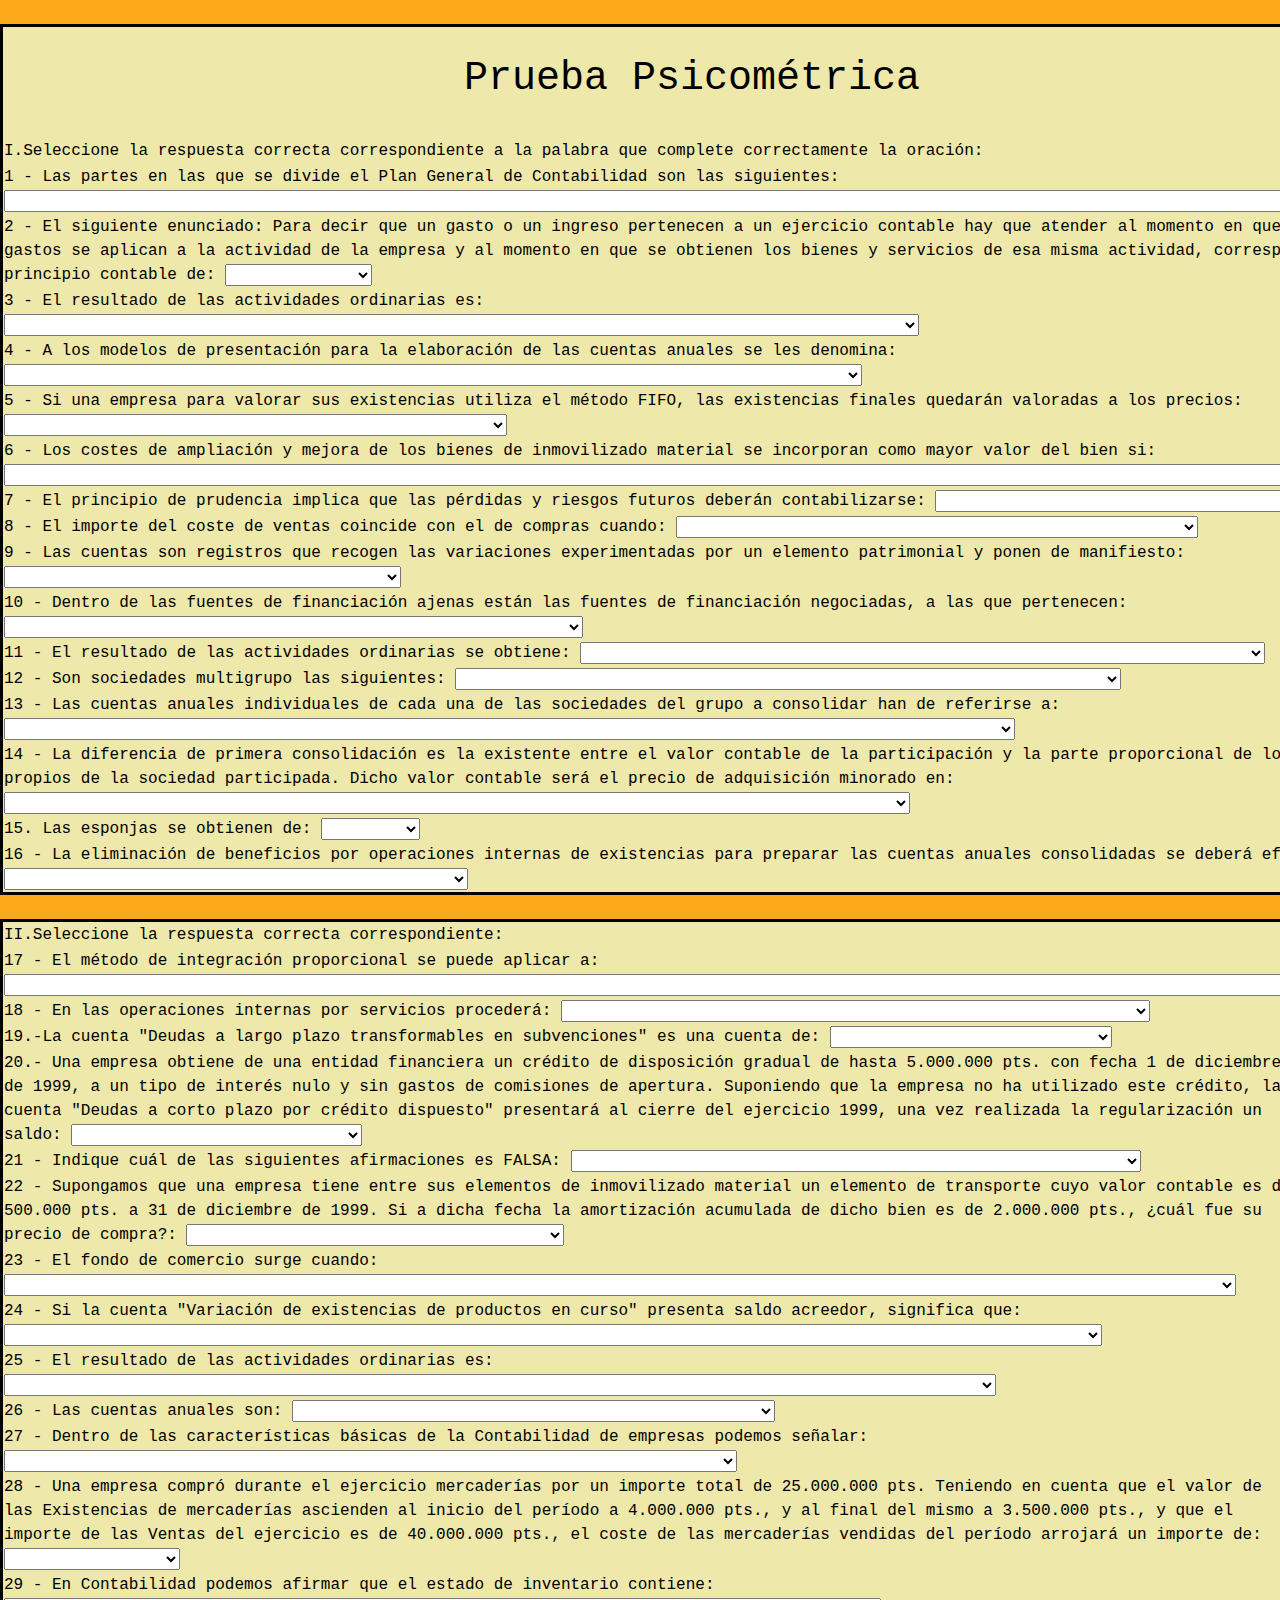
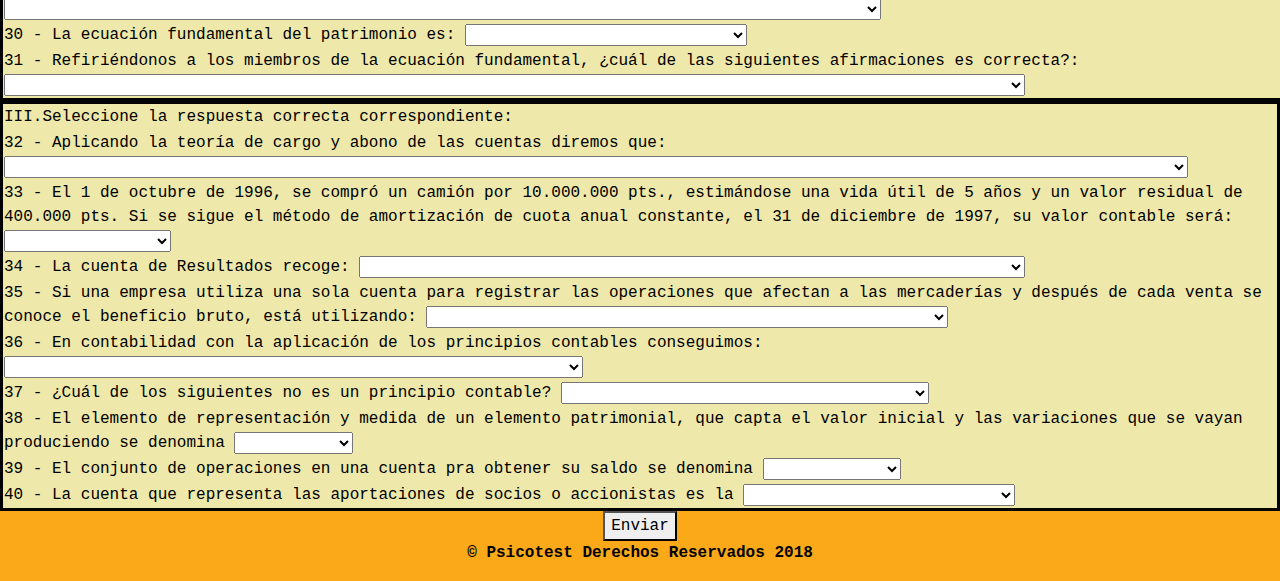
<file: contable (1).html>
<!DOCTYPE html>
<html>
<head>
<meta  charset="UTF-8">
<meta  name="author" content=“Equipo4">
<link rel="stylesheet" href="https://maxcdn.bootstrapcdn.com/bootstrap/4.0.0/css/bootstrap.min.css">
  <link rel="stylesheet" type="text/css" href="estilo.css">
<title>Psicotest</title>
</head>
<body id="dulces">
<form id="ec3">
<center>
<table>
   <tr>
     <td id="ph" colspan="3">
       <h1>Prueba Psicométrica </h1>
     </td>
   </tr>
    <tr>
   <td> I.Seleccione la respuesta correcta correspondiente a la palabra que complete correctamente la oración: </td> 
    </tr> 
    <tr>

     <td class="test">1 - Las partes en las que se divide el Plan General de Contabilidad son las siguientes:
      <select id="1" name="1" class="test" size=1 cols=4 NAME="">
     <option selected value="seleccione una"> </option>
     <option value="1"> A)El cuadro de cuentas, los principios contables y las normas de valoración</option>
     <option value="2">B)Los principios contables, las normas de valoración y las cuentas anuales </option>
     <option value="3">C)Los principios contables, el cuadro de cuentas, las definiciones y relaciones contables, las cuentas anuales y las normas de valoración</option>
     <option value="4">D)El cuadro de cuentas, las definiciones y relaciones contables, los principios contables y las cuentas anuales</option> </select>
     </td>     
    </tr>

    <tr>

     <td class="test">2 - El siguiente enunciado: Para decir que un gasto o un ingreso pertenecen a un ejercicio contable hay que atender al momento en que los gastos se aplican a la actividad de la empresa y al momento en que se obtienen los bienes y servicios de esa misma actividad, corresponde al principio contable de:
    <select  id="2" name="2" class="test" size=1 cols=4 NAME="">
    <option selected value="seleccione una"> </option>
     <option value="1">A)Uniformidad</option>  
   <option value="2">B)Devengo </option>
    <option value="3">C)Registro </option>
   <option value="4">D)Prudencia</option>
 </select></td>     
    </tr>

    <tr>

     <td class="test">3 - El resultado de las actividades ordinarias es:
      <select  id="3" name="3" class="test" size=1 cols=4 NAME="">
      <option selected value="seleccione una"> </option>
     <option value="1">A)La suma del resultado de explotación y del resultado financiero</option> 
   <option value="2">B)La suma del resultado de explotación y del resultado extraordinario </option>
    <option value="3">C)La suma del resultado financiero y del resultado extraordinario
</option>
   <option value="4">D)La suma del resultado de explotación, el resultado financiero y el resultado extraordinario</option>
     </select></td>     
     </tr>

      <tr>
     <td class="test">4 - A los modelos de presentación para la elaboración de las cuentas anuales se les denomina:
      <select  id="4" name="4" class="test" size=1 cols=4 NAME="">
        <option selected value="seleccione una"> </option>
     <option value="1">A)Modelo ordinario y modelo abreviado</option>
   <option  value="2">B)Modelo de cuenta única administrativa y modelo de cuenta especulativa y con desglose</option>
    <option value="3">C)Modelo de estimación global de fallidos y modelo de estimación individual de fallidos</option>
   <option value="4">D)Ninguna de las respuestas anteriores es correcta</option>
 </select></td></tr>
         
     <tr>
     <td class="test">5 - Si una empresa para valorar sus existencias utiliza el método FIFO, las existencias finales quedarán valoradas a los precios:
      <select  id="5" name="5" class="test" size=1 cols=4 NAME="">
        <option selected value="seleccione una"> </option>
     <option select value="1">A)No tenemos suficientes datos para saberlo</option>
     <option value="2">B)De las últimas entradas</option>
     <option value="3">C)Ninguna de las respuestas anteriores es correcta</option>
     <option value="4">D)De las últimas salidas </option></select></td>     
    </tr>
 
   <tr>
     <td class="test">6 - Los costes de ampliación y mejora de los bienes de inmovilizado material se incorporan como mayor valor del bien si:
     <select  id="6" name="6" class="test" size=1 cols=4 NAME="">
      <option selected value= "Selecciona una"></option>
     <option value="1">A)Suponen un alargamiento de la vida útil del bien y se puede conocer o estimar el valor neto de los elementos que se sustituyen</option>
   <option  value="2">B)Se puede conocer o estimar el coste de la ampliación o mejora y se puede conocer o estimar el valor neto de los elementos que se sustituyen</option>
    <option value="3">C)Suponen un aumento de la capacidad productiva aunque no se pueda conocer o estimar el valor neto de los elementos que se sustituyen</option>  
   <option value="4">D)Ninguna de las anteriores es correcta</option></select></td>     
    </tr>

    <tr>
     <td class="test">7 - El principio de prudencia implica que las pérdidas y riesgos futuros deberán contabilizarse:
      <select id="7" name="7" class="test" size=1 cols=4 NAME="">
      <option selected value= "Selecciona una"></option>
     <option value="1">A)Ninguna de las anteriores</option>
    <option value="2">B)Sólo cuando se liquide la sociedad</option>  
   <option  value="3">C)En el momento que se conozcan</option>
   <option value="4">D)Cuando la empresa no tribute por ellos</option></select></td>     
    </tr>

    <tr>
     <td class="test">8 - El importe del coste de ventas coincide con el de compras cuando:
     <select id="8" name="8" class="test" size=1 cols=4 NAME="">
      <option selected value= "Selecciona una"></option>
     <option  value="1">A)No hay existencias iniciales de mercaderías</option>
   <option value="2">B)La variación de existencias de mercaderías es cero </option>
    <option value="3">C) No hay devoluciones de compras</option>
   <option value="4">D)Ninguna de las anteriores </option></select></td>     
    </tr>
    
    <tr> 
    <td class="test">9 - Las cuentas son registros que recogen las variaciones experimentadas por un elemento patrimonial y ponen de manifiesto:
      <select id="9" name="9" class="test" size=1 cols=4 NAME="">
      <option selected value= "Selecciona una"></option>
     <option  value="1">A)Su valor en unidades físicas</option>
   <option  value="2">B)Sus dimensiones físicas</option>
    <option value="3">C)Su situación en una fecha determinada </option>
   <option value="4">D)Ninguna de las anteriores</option></select></td>     
    </tr>

    <tr> 
    <td class="test">10 - Dentro de las fuentes de financiación ajenas están las fuentes de financiación negociadas, a las que pertenecen:
      <select id="10" name="10" class="test" size=1 cols=4 NAME="">
      <option selected value= "Selecciona una"></option>
     <option value="1">A)Las deudas con los acreedores por operaciones de tráfico </option>
   <option  value="2">B)Las deudas con los proveedores</option>
    <option  value="3">C)Las deudas con los bancos por préstamos recibidos </option>
   <option  value="4">D)Ninguna de las anteriores</option></select></td>     
    </tr>

    <tr> 
    <td class="test">11 - El resultado de las actividades ordinarias se obtiene:
      <select id="11" name="11" class="test" size=1 cols=4 NAME="">
      <option selected value= "Selecciona una"></option>
     <option  value="1">A)Sumando los resultados de explotación y financiero del ejercicio</option>
   <option  value="2">B)Restando a los ingresos de la explotación los gastos de explotación</option>
    <option  value="3">Sumando los resultados ordinario y extraordinario del ejercicio</option> 
   <option " value="4">D)Ninguna de las anteriores</option></select> </td>     
    </tr>


     <tr> 
    <td  class="test">12 - Son sociedades multigrupo las siguientes:
      <select id="12" name="12" class="test" size=1 cols=4 NAME="">
      <option selected value= "Selecciona una"></option>
      <option value="1">A)Algunas de las incluidas como sociedades dependientes</option>
      <option value="2">B)Ninguna de las anteriores es correcta</option>
      <option value="3">C)Las participadas en más del 20% (3% si cotizan en Bolsa</option>
      <option value="4">D)Las gestionadas conjuntamente por sociedades del grupo y terceros</option></select>
     </td>     
    </tr>

    <tr> 
    <td class="test">13 - Las cuentas anuales individuales de cada una de las sociedades del grupo a consolidar han de referirse a:
      <select id="13" name="13" class="test" size=1 cols=4 NAME="">
      <option selected value= "Selecciona una"></option>
     <option value="1">A)La misma fecha de cierre y período que las cuentas anuales consolidadas</option>
    <option value="2">B)El mismo período que las cuentas anuales consolidadas</option>
    <option value="3">D)La misma fecha de cierre que las cuentas anuales consolidadas</option>
    <option value="4">E)La misma fecha de cierre y período que las cuentas anuales consolidadas, pero con ciertas excepciones</option></select>
     </td>     
    </tr>

    <tr> 
    <td class="test">14 - La diferencia de primera consolidación es la existente entre el valor contable de la participación y la parte proporcional de los fondos propios de la sociedad participada. Dicho valor contable será el precio de adquisición minorado en:
      <select id="14" name="14" class="test" size=1 cols=4 NAME="">
      <option selected value= "Selecciona una"></option>
     <option  value="1">A)Las provisiones y pérdidas efectuadas antes de la fecha de primera consolidación</option>
   <option value="2">B)
Las provisiones y pérdidas efectuadas después de la fecha de primera consolidación</option>
    <option value="3">C)Ninguna de las respuestas anteriores es correcta</option>
   <option value="4">D)Las provisiones y pérdidas efectuadas antes y después de la fecha de primera consolidación</option></select>
     </td>     
    </tr>

    <tr> 
    <td class="test">15. Las esponjas se obtienen de:
      <select id="15" name="15" class="test" size=1 cols=4 NAME="">
      <option selected value= "Selecciona una"></option>
     <option value="1">Animales</option>
    <option value="2">Hierbas  </option>
    <option value="3">Bosques </option>
   <option  value="4">Minas</option></select>
     </td>     

    </tr>

    <tr> 
    <td class="test">16 - La eliminación de beneficios por operaciones internas de existencias para preparar las cuentas anuales consolidadas se deberá efectuar:
      <select id="16" name="16" class="test" size=1 cols=4 NAME="">
      <option selected value= "Selecciona una"></option>
   
     <option  value="1">A)En ningún caso</option>
   <option  value="2">B)Cuando no estén realizados frente a terceros</option>
    <option  value="3">C)En todo caso</option>
   <option  value="4">D)Cuando estén realizados frente a terceros</option></select>
     </td>     
    </tr>

</table>

  <table>
    <tr>
   <td> II.Seleccione la respuesta correcta correspondiente:</td> 
    </tr>
    
   <tr>
     <td class="test">17 - El método de integración proporcional se puede aplicar a:
     <select id="17" name="17" class="test" size=1 cols=4 NAME="">
      <option selected value= "Selecciona una"></option>
     <option  value="1">A)Las sociedades multigrupo</option> 
   <option  value="2">B)Las sociedades asociadas</option>  
    <option  value="3">C)Cualquier tipo de sociedad que intervenga en la consolidación</option>
<option  value="4">D)
Las sociedades dependientes a las que no se aplique el método de integración global ni el procedimiento de puesta en equivalencia</option></select> </td>     
  </tr>

    <tr>

     <td class="test"> 18 - En las operaciones internas por servicios procederá:
     <select id="18" name="18" class="test" size=1 cols=4 NAME="">
      <option selected value= "Selecciona una"></option>
     <option  value="1">A)Eliminar los ingresos y gastos internos</option> 
   <option  value="2">B)No eliminar nunca el resultado interno </option>
    <option  value="3">C)Eliminar el resultado interno realizado frente a terceros</option>
    <option  value="4">D)No eliminar los ingresos internos </option></select></td>     
    </tr>


     <tr>
     <td class="test">19.-La cuenta "Deudas a largo plazo transformables en subvenciones" es una cuenta de:
    <select id="19" name="19" class="test" size=1 cols=4 NAME="">
      <option selected value= "Selecciona una"></option>
     <option  value="1">A)Pasivo</option>  
   <option  value="2">B)Neto</option>
   <option  value="3">C)Ninguna de las anteriores</option>
   <option  value="4">D)Activo</option></select></td>     
     </tr>

   <tr>

     <td class="test">20.- Una empresa obtiene de una entidad financiera un crédito de disposición gradual de hasta 5.000.000 pts. con fecha 1 de diciembre de 1999, a un tipo de interés nulo y sin gastos de comisiones de apertura. Suponiendo que la empresa no ha utilizado este crédito, la cuenta "Deudas a corto plazo por crédito dispuesto" presentará al cierre del ejercicio 1999, una vez realizada la regularización un saldo:
      <select id="20" name="20" class="test" size=1 cols=4 NAME="">
      <option selected value= "Selecciona una"></option>
     <option  value="1">A)Acreedor por 5.000.000 pts</option>
   <option  value="2">B)Deudor por 5.000.000 pts</option>
   <option  value="3">C)Cero </option>
   <option  value="4">D)Ninguna de las anteriores</option></select></td>     
    </tr>

    <tr>
     <td class="test">21 - Indique cuál de las siguientes afirmaciones es FALSA:
     <select id="21" name="21" class="test" size=1 cols=4 NAME="">
      <option selected value= "Selecciona una"></option>
     <option  value="1">A)Las amortizaciones son pérdidas de carácter reversible</option>
   <option  value="2">B)Las amortizaciones son pérdidas de carácter sistemático</option>
   <option  value="3">C)Las provisiones son pérdidas de carácter reversible</option>
   <option  value="4">D)Las provisiones son pérdidas asistemáticas</option></select></td>  
    </tr>

     <tr>
     <td class="test">22 - Supongamos que una empresa tiene entre sus elementos de inmovilizado material un elemento de transporte cuyo valor contable es de 500.000 pts. a 31 de diciembre de 1999. Si a dicha fecha la amortización acumulada de dicho bien es de 2.000.000 pts., ¿cuál fue su precio de compra?: 
    <select id="22" name="22" class="test" size=1 cols=4 NAME="">
      <option selected value= "Selecciona una"></option>
     <option  value="1">A)Con estos datos no puede calcularse</option>
   <option  value="2">B)2.500.000 pts</option>  
   <option  value="3">C)1.500.000 pts</option>
   	<option  value="4">d)Ninguna de las anteriores</option></select></td>     
    </tr>

    <tr>

     <td class="test">23 - El fondo de comercio surge cuando:
     <select id="23" name="23" class="test" size=1 cols=4 NAME="">
      <option selected value= "Selecciona una"></option>
     <option  value="1">A)Una empresa adquiere otra pagando por ella un precio superior al valor del neto patrimonial contable de la empresa adquirida</option>
   <option  value="2">B)Ninguna de las anteriores</option>
   	<option  value="3">C)Una empresa adquiere otra pagando por ella un precio igual al valor del neto patrimonial contable de la empresa adquirida</option>
   <option  value="4">D)Una empresa adquiere otra pagando por ella un precio inferior al valor del neto patrimonial contable de la empresa adquirida</option></select>
     </td>     

    </tr>

    

    <tr>

     <td class="test">24 - Si la cuenta "Variación de existencias de productos en curso" presenta saldo acreedor, significa que: 
     <select id="24" name="24" class="test" size=1 cols=4 NAME="">
      <option selected value= "Selecciona una"></option>
     <option  value="1">A)Las existencias iniciales de productos en curso son inferiores a las existencias finales de productos en curso</option>
   <option  value="2">B)Las existencias iniciales de productos en curso son iguales a las existencias finales de productos en curso</option>
   	<option  value="3">C)Ninguna de las anteriores</option>
   <option  value="4">Las existencias iniciales de productos en curso son superiores a las existencias finales de productos en curso </option></select>
     </td>     
    </tr>
    
    <tr> 
    <td class="test">25 - El resultado de las actividades ordinarias es:
     <select id="25" name="25" class="test" size=1 cols=4 NAME="">
      <option selected value= "Selecciona una"></option>
     <option  value="1">A)La diferencia entre el resultado de explotación y el resultado financiero</option>
   <option  value="2">B)La suma del resultado financiero y el resultado extraordinario</option>
   <option  value="3">C)El mismo que el resultado antes de impuestos cuando el resultado extraordinario es diferente a cero</option>     
   <option  value="4">D)La suma del resultado de explotación y el resultado financiero</option></select></td>     
    </tr>

<tr> 
    <td class="test">26 - Las cuentas anuales son: 
     <select id="26" name="26" class="test" size=1 cols=4 NAME="">
      <option selected value= "Selecciona una"></option>
     <option  value="1">A)El balance y la memoria</option>
   <option  value="2">B)El balance y la cuenta de pérdidas y ganancias</option>
   	<option  value="3">C)Ninguna de las anteriores</option>
   <option  value="4">D)El libro diario, el libro mayor y el balance</option></select></td>     

    </tr>
    <tr> 
    <td class="test">27 - Dentro de las características básicas de la Contabilidad de empresas podemos señalar: 
     <select id="27" name="27" class="test" size=1 cols=4 NAME="">
      <option selected value= "Selecciona una"></option>
     <option  value="1">A)Permite que los responsables de la política económica adopten decisiones</option>
   <option  value="2">B)Ninguna de las anteriores</option>
   	<option  value="3">C)Constituye un conjunto de conocimientos rigurosamente elaborados</option>
   <option  value="4">D)Es una ciencia, pero no una técnica</option></select>
     </td>     

    </tr>

    <tr> 
    <td class="test">28 - Una empresa compró durante el ejercicio mercaderías por un importe total de 25.000.000 pts. Teniendo en cuenta que el valor de las Existencias de mercaderías ascienden al inicio del período a 4.000.000 pts., y al final del mismo a 3.500.000 pts., y que el importe de las Ventas del ejercicio es de 40.000.000 pts., el coste de las mercaderías vendidas del período arrojará un importe de:
     <select id="28" name="28" class="test" size=1 cols=4 NAME="">
      <option selected value= "Selecciona una"></option>
     <option  value="1">A)14.500.000 pts</option>
   <option  value="2">B)24.500.000 pts</option>
   	<option  value="3">C)25.500.000 pts</option>
   <option  value="4">D)15.000.000 pts</option></select>
     </td>     

    </tr>

    <tr> 
    <td class="test">29 - En Contabilidad podemos afirmar que el estado de inventario contiene: 
     <select id="29" name="29" class="test" size=1 cols=4 NAME="">
      <option selected value= "Selecciona una"></option>
     <option  value="1">A)Una relación pormenorizada de los bienes y derechos y una genérica de las obligaciones</option>
   <option  value="2">B)Una relación genérica de los bienes, derechos y obligaciones</option>
   	<option  value="3">C)Ninguna de las anteriores</option>
   <option  value="4">D)Una relación genérica de los bienes y derechos, y una pormenorizada de las obligaciones</option></select>
     </td>     

    </tr>

    <tr> 
    <td class="test">30 - La ecuación fundamental del patrimonio es:
      <select id="30" name="30" class="test" size=1 cols=4 NAME="">
      <option selected value= "Selecciona una"></option>
     <option  value="1">A)ACTIVO + NETO = PASIVO</option>
   <option  value="2">B)ACTIVO + PASIVO = NETO</option>
   	<option  value="3">C)NETO - PASIVO = ACTIVO</option>
   <option  value="4">D)Ninguna de las anteriores</option></select>
     </td>     

    </tr>

    <tr> 
    <td class="test">31 - Refiriéndonos a los miembros de la ecuación fundamental, ¿cuál de las siguientes afirmaciones es correcta?:
     <select id="31" name="31" class="test" size=1 cols=4 NAME="">
      <option selected value= "Selecciona una"></option>
     <option  value="1">A)El Pasivo y el Neto, o estructura financiera de la empresa, señalan de dónde proceden los fondos</option>
   <option  value="2">B)El Activo, o estructura financiera de la empresa, indica dónde se encuentran materializados los fondos</option>
   	<option  value="3">C)El Activo, o estructura económica de la empresa, recoge de dónde proceden los fondos</option>
   <option  value="4">D)Ninguna de las anteriores</option></select>
     </td>     
    </tr>
</table>

<table>
    <tr>
   <td> III.Seleccione la respuesta correcta correspondiente: </td> 
    </tr> 
    <tr>
     <td class="test">32 - Aplicando la teoría de cargo y abono de las cuentas diremos que: 
     <select id="32" name="32" class="test" size=1 cols=4 NAME="">
      <option selected value= "Selecciona una"></option>
     <option  value="1">A)En las cuentas de pasivo, las salidas o disminuciones se recogen en la parte izquierda de la cuenta, es decir se abonan</option>
     <option  value="2">B)En las cuentas de neto, las salidas o disminuciones se recogen en la pare derecha de la cuenta, es decir se cargan </option>
     <option  value="3">C)Ninguna de las anteriores</option>
    <option  value="4">D)En las cuentas de activo, las salidas o disminuciones se recogen en la parte derecha de la cuenta, es decir se abonan</option></select> 
     </td> </tr>


     <tr>

     <td class="test">33 - El 1 de octubre de 1996, se compró un camión por 10.000.000 pts., estimándose una vida útil de 5 años y un valor residual de 400.000 pts. Si se sigue el método de amortización de cuota anual constante, el 31 de diciembre de 1997, su valor contable será: 
     <select id="33" name="33" class="test" size=1 cols=4 NAME="">
      <option selected value= "Selecciona una"></option>
     <option  value="1">A)7.200.000 pts</option>
     <option  value="2">B)7.100.000 pts</option>
     <option  value="3">C)7.600.000 pts</option>
    <option  value="4">D)7.500.000 pts</option></select>
     </td></tr>
     <tr>
     <td class="test">34 - La cuenta de Resultados recoge:
     <select id="34" name="34" class="test" size=1 cols=4 NAME="">
      <option selected value= "Selecciona una"></option>
     <option  value="1">A)El valor de los gastos en su parte izquierda</option>
     <option  value="2">B)El valor de los gastos en su parte derecha </option>
     <option  value="3">C)El valor del resultado, pero no el valor de los gastos e ingresos</option>
    <option  value="4">D)Ninguna de las anteriores</option></select>
     </td></tr>

     <tr>

     <td class="test" >35 - Si una empresa utiliza una sola cuenta para registrar las operaciones que afectan a las mercaderías y después de cada venta se conoce el beneficio bruto, está utilizando:
      <select id="35" name="35" class="test" size=1 cols=4 NAME="">
      <option selected value= "Selecciona una"></option>
     <option  value="1">A)El procedimiento de cuenta única administrativa</option>
     <option  value="2">B)El procedimiento de cuenta única especulativa</option>
     <option  value="3">C)Ninguna de las anteriores</option>
    <option value="4">D)El procedimiento de cuenta desglosada especulativa</option></select> 
     </td></tr>

     <tr>
     <td class="test">36 - En contabilidad con la aplicación de los principios contables conseguimos:
     <select id="36" name="36" class="test" size=1 cols=4 NAME="">
      <option selected value= "Selecciona una"></option>
     <option value="1">A)Obtener una imagen fiel del patrimonio de la empresa</option>
     <option value="2">B)Adecuarse a la normativa contable comunitaria</option>
     <option value="3">C)Obtener directamente el beneficio de explotación</option>
    <option  value="4">D)Imputar correctamente los gastos en el haber del balance</option></select> 
     </td></tr>


     <tr>

     <td class="test">37 - ¿Cuál de los siguientes no es un principio contable?
     <select id="37" name="37" class="test" size=1 cols=4 NAME="">
      <option selected value= "Selecciona una"></option>
     <option value="1">A)Principio de no compensación</option>
     <option value="2">B)Principio de precio de adquisición</option>
     <option value="3">C)Principio de devengo</option> 
    <option value="4">D)Principio de correspondencia</option> </select>
     </td></tr>

     <tr>

     <td class="test">38 - El elemento de representación y medida de un elemento patrimonial, que capta el valor inicial y las variaciones que se vayan produciendo se denomina 
     <select id="38" name="38" class="test" size=1 cols=4 NAME="">
      <option selected value= "Selecciona una"></option>
     <option  value="1">A)Pasivo</option>
     <option  value="2">B)Cuenta</option>
     <option value="3">C)Estracto</option>
    <option  value="4">D)Balance</option></select>
     </td></tr>

     <tr>

     <td class="test">39 - El conjunto de operaciones en una cuenta pra obtener su saldo se denomina
     <select id="39" name="39" class="test" size=1 cols=4 NAME="">
      <option selected value= "Selecciona una"></option>
     <option value="1">A)Liquidar</option>
     <option value="2">B)Cerrar</option>
     <option value="3">C)Estraer</option>
    <option value="4">D)Reapertura</option></select> 
     </td></tr>

     <tr>

     <td class="test">40 - La cuenta que representa las aportaciones de socios o accionistas es la
     <select id="40" name="40" class="test" size=1 cols=4 NAME="">
      <option selected value= "Selecciona una"></option>
     <option  value="1">A)Fondo social (101)</option>
     <option  value="2">B)Capital(102)</option>
     <option  value="3">C)Capital social (100)</option> 
    <option  value="4">D)Fondo de reversión (144)</option></select> 
     </td>  
 <div id="resultado"></div>
 </tr>
</table>
            <button id="enviar" style="text-align:center;">Enviar</button>

  <footer> 
      <p> &copy; Psicotest Derechos Reservados 2018</p>
      </footer>
       </center>
</body>
<script src="https://code.jquery.com/jquery-3.2.1.min.js"></script>
<script src="https://cdnjs.cloudflare.com/ajax/libs/popper.js/1.12.9/umd/popper.min.js"></script>
<script src="https://maxcdn.bootstrapcdn.com/bootstrap/4.0.0/js/bootstrap.min.js"></script>
<script type="text/javascript">
  $("#enviar").click(function() {
     var datos =new FormData($("#ec3")[0]);
     $.ajax({ 
        url: 'config/llenaEC11.php', 
        type: 'POST',
        data: datos, 
        contentType: false,
        processData: false;
        seccess: function (data){
          if (data == "1"){
          $(location).attr ("href", "test.html");
          }else {
            $("#resEmp").html('<div class="alert alert-danger" role="alert">' + data + '</div>');
          }
        }
      });
  });
</script>


  </html>
</file>
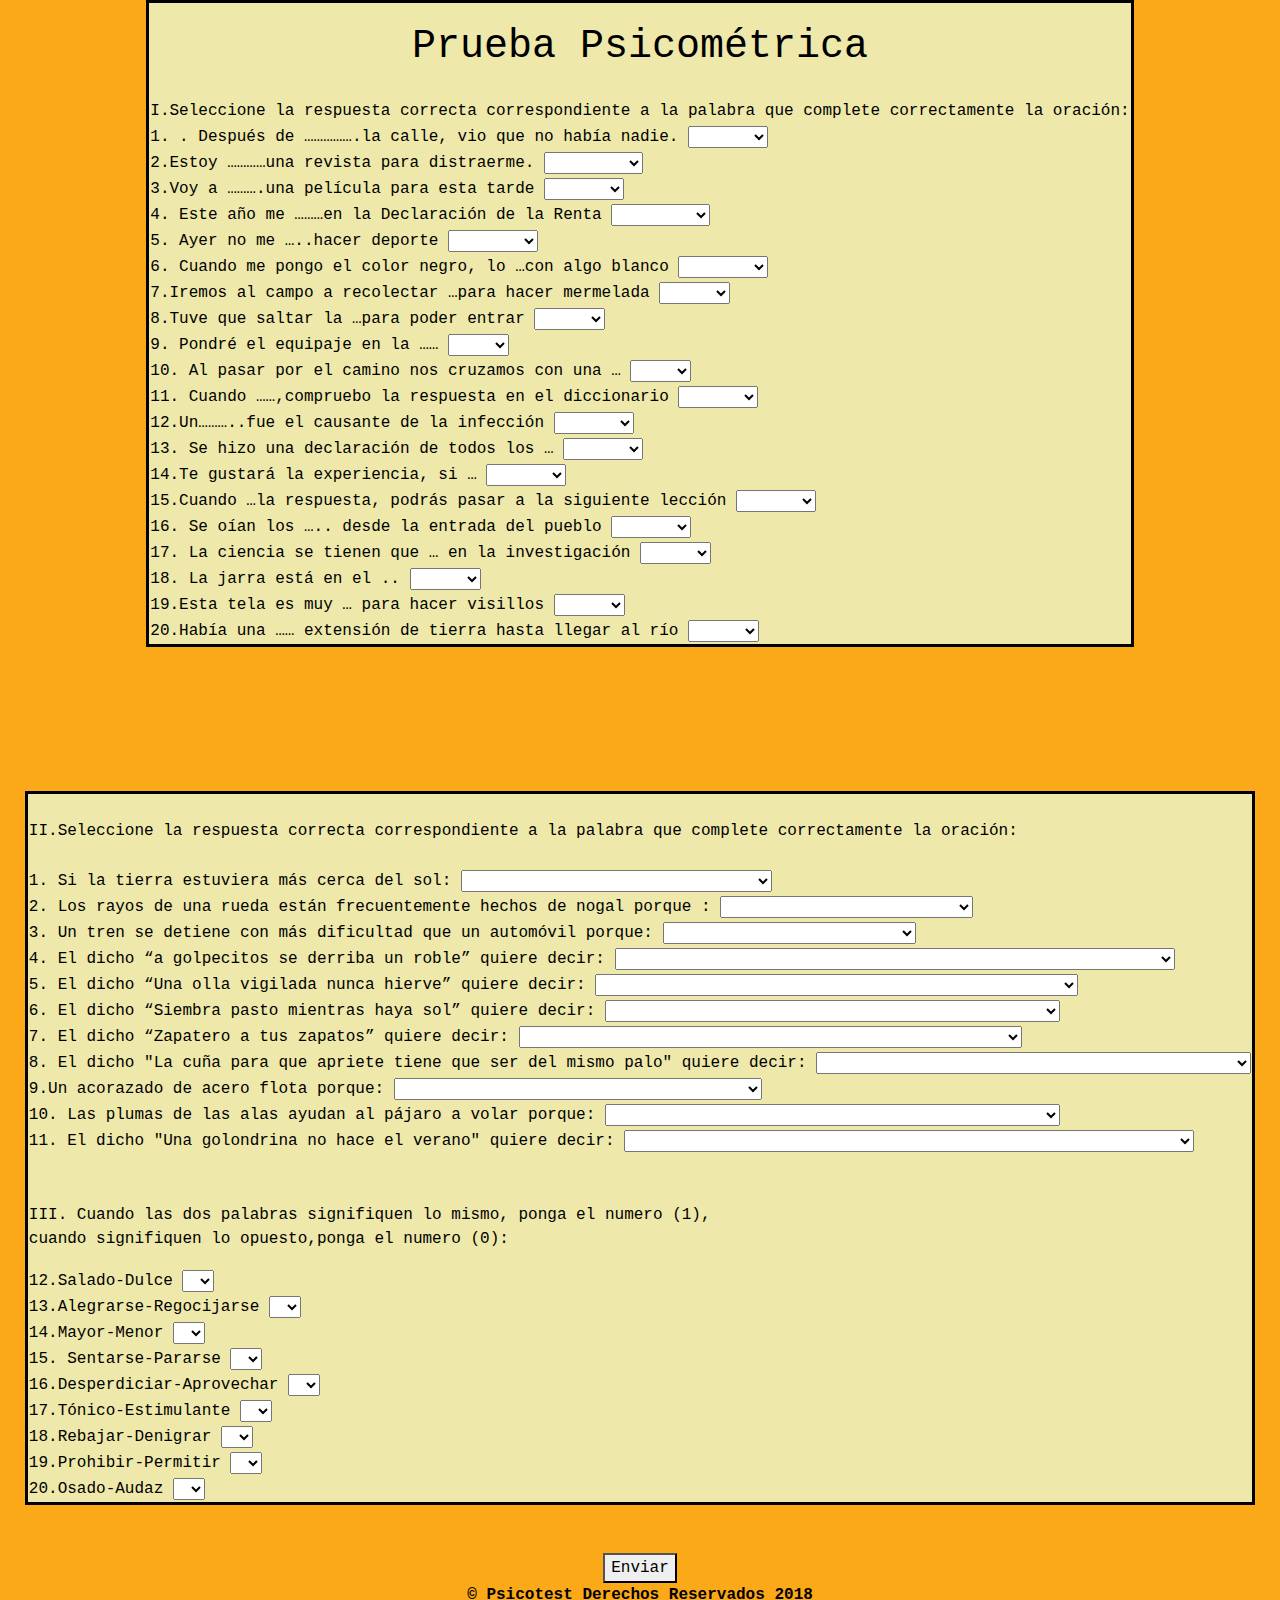
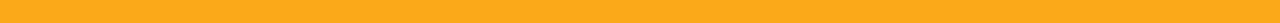
<file: test11.html>
<!DOCTYPE html>
<html>

<head>
  <meta charset="UTF-8">
  <meta name="author">
  <meta content="Equipo 4">
  <link rel="stylesheet" href="https://maxcdn.bootstrapcdn.com/bootstrap/4.0.0/css/bootstrap.min.css">
  <link rel="stylesheet" type="text/css" href="estilo.css">
  <title>Psicotest</title>
</head>

<body id="dulces">
  <form id="ec1">
    <center>
      <table>
        <tr>
          <td id="ph" colspan="3">
            <h1>Prueba Psicométrica </h1>
          </td>
        </tr>
        <tr>
          <td> I.Seleccione la respuesta correcta correspondiente a la palabra que complete correctamente la oración: </td>
        </tr>

        <tr>
          <td class="test"> 1. . Después de …………….la calle, vio que no había nadie.
            <select id="1" name="1" class="test" size="1" cols="2">
              <option selected value="Seleciona una"></option>
              <option value="1">ojear</option>
              <option  value="2">hojear</option>
            </select>
          </td>
        </tr>

        <tr>
          <td class="test">2.Estoy …………una revista para distraerme.
            <select id="2" name="2" class="test" size="1" cols="2">
      <option selected value="Seleciona una"></option>
      <option value="1">ojeando</option>
      <option value="2">hojeando</option>
      </select></td>
        </tr>

        <tr>
          <td class="test">3.Voy a ……….una película para esta tarde
            <select id="3" name="3" class="test" size="1" cols="2">
      <option selected value="Seleciona una"></option>
      <option value="1">grabar</option>
      <option value="2">gravar</option>    
      </select></td>
        </tr>

        <tr>
          <td class="test">4. Este año me ………en la Declaración de la Renta
            <select id="4" name="4" class="test" size="1" cols="2">
      <option selected value="Seleciona una"></option>
      <option value="1"> Gravarán</option>
      <option value="2">Grabarán</option>    
      </select></td>
        </tr>

        <tr>
          <td class="test">5. Ayer no me …..hacer deporte
            <select id="5" name="5" class="test" size="1" cols="2">
      <option selected value="Seleciona una"></option>
      <option value="1">convino</option>
      <option value="2">combino</option>
      </select></td>
        </tr>

        <tr>
          <td class="test">6. Cuando me pongo el color negro, lo …con algo blanco
            <select id="6" name="6" class="test" size="1" cols="2">
      <option selected value="Seleciona una"></option>
      <option value="1">Convino</option>
      <option value="2">combino</option>
    </select></td>
        </tr>

        <tr>
          <td class="test">7.Iremos al campo a recolectar …para hacer mermelada
            <select id="7" name="7" class="test" size="1" cols="2">
      <option selected value="Seleciona una"></option>
      <option value="1">bayas</option>
      <option value="2">vayas</option>
      </select></td>
        </tr>

        <tr>
          <td class="test">8.Tuve que saltar la …para poder entrar
            <select id="8" name="8" class="test" size="1" cols="2">
      <option selected value="Seleciona una"></option>
      <option value="1">valla</option>
      <option value="2">baya</option>
      </select></td>
        </tr>

        <tr>
          <td class="test">9. Pondré el equipaje en la ……
            <select id="9" name="9" class="test" size="1" cols="2">
      <option selected value="Seleciona una"></option>
      <option value="1">baca</option>
      <option value="2">vaca</option>
      </select></td>
        </tr>

        <tr>
          <td class="test">10. Al pasar por el camino nos cruzamos con una …
            <select id="10" name="10" class="test" size="1" cols="2">
      <option selected value="Seleciona una"></option>
      <option value="1">vaca</option>
      <option value="2">baca</option>
      </select></td>
        </tr>

        <tr>
          <td class="test">11. Cuando ……,compruebo la respuesta en el diccionario
            <select id="11" name="11" class="test" size="1" cols="2">
      <option selected value="Seleciona una"></option>
      <option value="1">Bacilo</option>
      <option value="2">vacilo</option>   
      </select></td>
        </tr>


        <tr>
          <td class="test">12.Un………..fue el causante de la infección
            <select id="12" name="12" class="test" size="1" cols="2">
      <option selected value="Seleciona una"></option>
      <option value="1">bacilo</option>
      <option value="2">vacilo</option>
      </select></td>
        </tr>

        <tr>
          <td class="test">13. Se hizo una declaración de todos los …
            <select id="13" name="13" class="test" size="1" cols="2">
      <option selected value="Seleciona una"></option>
      <option value="1">bienes</option>
      <option value="2">vienes</option>
      </select></td>
        </tr>

        <tr>
          <td class="test">14.Te gustará la experiencia, si …
            <select id="14" name="14" class="test" size="1" cols="2">
      <option selected value="Seleciona una"></option>
      <option value="1">vienes</option>
      <option value="2">bienes</option>
      </select></td>
        </tr>

        <tr>
          <td class="tes">15.Cuando …la respuesta, podrás pasar a la siguiente lección
            <select id="15" name="15" class="test" size="1" cols="2">
      <option selected value="Seleciona una"></option>
      <option value="1">ayes</option>
      <option value="2">halles</option>
      </select></td>
        </tr>

        <tr>
          <td class="test">16. Se oían los ….. desde la entrada del pueblo
            <select id="16" name="16" class="test" size="1" cols="2">
      <option selected value="Seleciona una"></option>
      <option value="1">ayes</option>
      <option value="2">halles</option>
      </select></td>
        </tr>

        <tr>
          <td class="test">17. La ciencia se tienen que … en la investigación
            <select id="17" name="17" class="test" size="1" cols="2">
      <option selected value="Seleciona una"></option>
      <option value="1">basar</option>
      <option value="2">vasar</option>
      </select></td>
        </tr>

        <tr>
          <td class="test">18. La jarra está en el ..
            <select id="18" name="18" class="test" size="1" cols="2">
      <option selected value="Seleciona una"></option>
      <option value="1">basar</option>
      <option value="2">vasar</option>
      </select></td>
        </tr>

        <tr>
          <td class="test">19.Esta tela es muy … para hacer visillos
            <select id="19" name="19" class="test" size="1" cols="2">
      <option selected value="Seleciona una"></option>
      <option value="1">basta</option>
      <option value="2">vasta</option>
      </select></td>
        </tr>

        <tr>
          <td class="test">20.Había una …… extensión de tierra hasta llegar al río
            <select id="20" name="20" class="test" size="1" cols="2">
      <option selected value="Seleciona una"></option>
      <option value="1">vasta</option>
      <option value="2">basta</option>
      </select></td>
        </tr>
      </table>

      <table>
        <tr>
          <td> <br>II.Seleccione la respuesta correcta correspondiente a la palabra que complete correctamente la oración:<br><br></td>
        </tr>
        <tr>
          <td class="test">1. Si la tierra estuviera más cerca del sol:
            <select id="21" name="21" class="test" size="1" cols="3">
      <option selected value="Seleciona una"></option>
      <option value="1">Las estrellas desaparecerían</option>
      <option value="2">Los meses serían largos</option>
      <option value="3">La tierra estaría más caliente</option>
      </select></td>
        </tr>

        <tr>
          <td class="test"> 2. Los rayos de una rueda están frecuentemente hechos de nogal porque :
            <select id="22" name="22" class="test" size="1" cols="2">
      <option selected value="Seleciona una"></option>
      <option value="1">El nogal es fuerte</option>
      <option value="2">Se corta fácilmente</option>
      <option value="3">Sus frenos no son buenos</option>
      </select></td>
        </tr>

        <tr>
          <td class="test">3. Un tren se detiene con más dificultad que un automóvil porque:
            <select id="23" name="23" class="test" size="1" cols="3">
      <option selected value="Seleciona una"></option>
      <option value="1">Tiene más ruedas</option>
      <option value="2">Es más pesado</option>
      <option value="3">Sus frenos no son buenos</option>
      </select></td>
        </tr>

        <tr>
          <td class="test">4. El dicho “a golpecitos se derriba un roble” quiere decir:
            <select id="24" name="24" class="test" size="1" cols="3">
      <option selected value="Seleciona una"></option>
      <option value="1">Que los robles son débiles</option>
      <option value="2">Que son mejores los golpes pequeños</option>
      <option value="3">Que el esfuerzo constante logra resultados sorprendentes</option>
      </select></td>
        </tr>

        <tr>
          <td class=" test">5. El dicho “Una olla vigilada nunca hierve” quiere decir:
            <select id="25" name="25" class="test" size="1" cols="2">
      <option selected value="Seleciona una"></option>
      <option value="1">Que no debemos vigilarla cuando está en el fuego</option>
      <option value="2">Que tarda en hervir</option>
      <option value="3">Que el tiempo se alarga cuando esperamos algo</option>
      </select></td>
        </tr>

        <tr>
          <td class="test">6. El dicho “Siembra pasto mientras haya sol” quiere decir:
            <select id="26" name="26" class="test" size="1" cols="2">
      <option selected value="Seleciona una"></option>
      <option value="1">Que el pasto se siembra en verano</option>
      <option value="2">Que debemos aprovechar nuestras oportunidades</option>
      <option value="3">Que el pasto no debe cortarse en la noche</option>
      </select></td>
        </tr>

        <tr>
          <td class="test">7. El dicho “Zapatero a tus zapatos” quiere decir:
            <select id="27" name="27" class="test" size="1" cols="2">
      <option selected value="Seleciona una"></option>
      <option value="1">Que el zapatero no debe abandonar sus zapatos</option>
      <option value="2">Que los zapateros no deben estar ociosos</option>
      <option value="3">Que debemos trabajar en lo que podamos hacer mejor</option>
      </select></td>
        </tr>

        <tr>
          <td class="test">8. El dicho "La cuña para que apriete tiene que ser del mismo palo" quiere decir:
            <select id="28" name="28" class="test" size="1" cols="2">
      <option selected value="Seleciona una"></option>
      <option value="1">Que el palo sirve para apretar</option>
      <option value="2">Que las cuñas siempre son de madera.</option>
      <option value="3">Nos exigen más las personas que nos conocen</option>
      </select></td>
        </tr>

        <tr>
          <td class="test">9.Un acorazado de acero flota porque:
            <select id="29" name="29" class="test" size="1" cols="2">
      <option selected value="Seleciona una"></option>
      <option value="1">La maquina lo hace flotar</option>
      <option value="2">Porque tiene grandes espacios huecos</option>
      <option value="3">Contiene algo de madera  </option>   
    </select></td>
        </tr>

        <tr>
          <td class="test">10. Las plumas de las alas ayudan al pájaro a volar porque:
            <select id="30" name="30" class="test" size="1" cols="2">
      <option selected value="Seleciona una"></option>
      <option value="1">Las alas ofrecen una amplia superficie ligera</option>
      <option value="2"> Mantiene el aire afuera del cuerpo</option>
      <option value="3">Disminuye su peso</option>
      </select></td>
        </tr>

        <tr>
          <td class="test">11. El dicho "Una golondrina no hace el verano" quiere decir:
            <select id="31" name="31" class="test" size="1" cols="2">
      <option selected value="Seleciona una"></option>
      <option value="1">Que las golondrinas regresan</option>
      <option value="2">Que un simple dato no es suficiente</option>
      <option value="3">Que los pájaros se agregan a nuestros placeres del verano</option>
      </select></td>
        </tr>
        <tr>
          <br><br>
          <td> <br><br>III. Cuando las dos palabras signifiquen lo mismo, ponga el numero (1),
            <p>cuando signifiquen lo opuesto,ponga el numero (0):</p>
          </td>
        </tr>
        <br><br>
        <tr>
          <td class="test">12.Salado-Dulce
            <select id="32" name="32" class="test" size="1" cols="2">
      <option selected value="Seleciona una"></option>
      <option value="1">0</option>
      <option value="2">1</option>
      </select></td>
        </tr>

        <tr>
          <td class="test"> 13.Alegrarse-Regocijarse
            <select id="33" name="33" class="test" size="1" cols="2">
      <option selected value="Seleciona una"></option>
      <option value="1">0</option>
      <option value="2">1</option>
      </select></td>
        </tr>

        <tr>
          <td class="test">14.Mayor-Menor
            <select id="34" name="34" class="test" size="1" cols="2">
      <option selected value="Seleciona una"></option>
      <option value="1">0</option>
      <option value="2">1</option>
      </select></td>
        </tr>

        <tr>
          <td class="test">15. Sentarse-Pararse
            <select id="35" name="35" class="test" size="1" cols="2">
              <option selected value="Seleciona una"></option>
              <option value="1">0</option>
              <option value="2">1</option>
            </select>
          </td>
        </tr>

        <tr>
          <td class="test">16.Desperdiciar-Aprovechar
            <select id="36" name="36" class="test" size="1" cols="2">
      <option selected value="Seleciona una"></option>
      <option value="1">0</option>
      <option value="2">1</option>
      </select></td>
        </tr>

        <tr>
          <td class="test">17.Tónico-Estimulante
            <select id="37" name="37" class="test" size="1" cols="2">
      <option selected value="Seleciona una"></option>
      <option value="1">0</option>
      <option value="2">1</option>
      </select></td>
        </tr>

        <tr>
          <td class="test">18.Rebajar-Denigrar
            <select id="38" name="38" class="test" size="1" cols="2">
      <option selected value="Seleciona una"></option>
      <option value="1">0</option>
      <option value="2">1</option>
      </select></td>
        </tr>

        <tr>
          <td class="test">19.Prohibir-Permitir
            <select id="39" name="39" class="test" size="1" cols="2">
              <option selected value="Seleciona una"></option>
              <option value="1">0</option>
              <option value="2">1</option>
            </select>
          </td>
        </tr>

        <tr>
          <td class="test">20.Osado-Audaz
            <select id="40" name="40" class="test" size="1" cols="2">
              <option selected value="Seleciona una"></option>
              <option value="1">0</option>
              <option value="2">1</option>
            </select>
          </td>
          <div id="resultado"></div>
        </tr>
        <br> <br> </table>
      <br> <br>
      <button id="enviar" style="text-align:center;">Enviar</button>


      <footer>
        <p> &copy; Psicotest Derechos Reservados 2018</p>
      </footer>
    </center>
  </form>
</body>
<script src="https://code.jquery.com/jquery-3.2.1.min.js"></script>
<script src="https://cdnjs.cloudflare.com/ajax/libs/popper.js/1.12.9/umd/popper.min.js"></script>
<script src="https://maxcdn.bootstrapcdn.com/bootstrap/4.0.0/js/bootstrap.min.js"></script>
<script type="text/javascript">
  $("#enviar").click(function() {
    var datos = new FormData($("#ec11")[0]);
    $.ajax({
      url: 'config/llenaEC11.php',
      type: 'POST',
      data: datos,
      contentType: false,
      processData: false,
      success: function(data) {
        if (data == "1") {
          $(location).attr("href", "test.html");
        } else {
          $("#resultado").html('<div class="alert alert-danger" role="alert">' + data + '</div>');
        }
      }
    });
  });
</script>

</html>
</file>
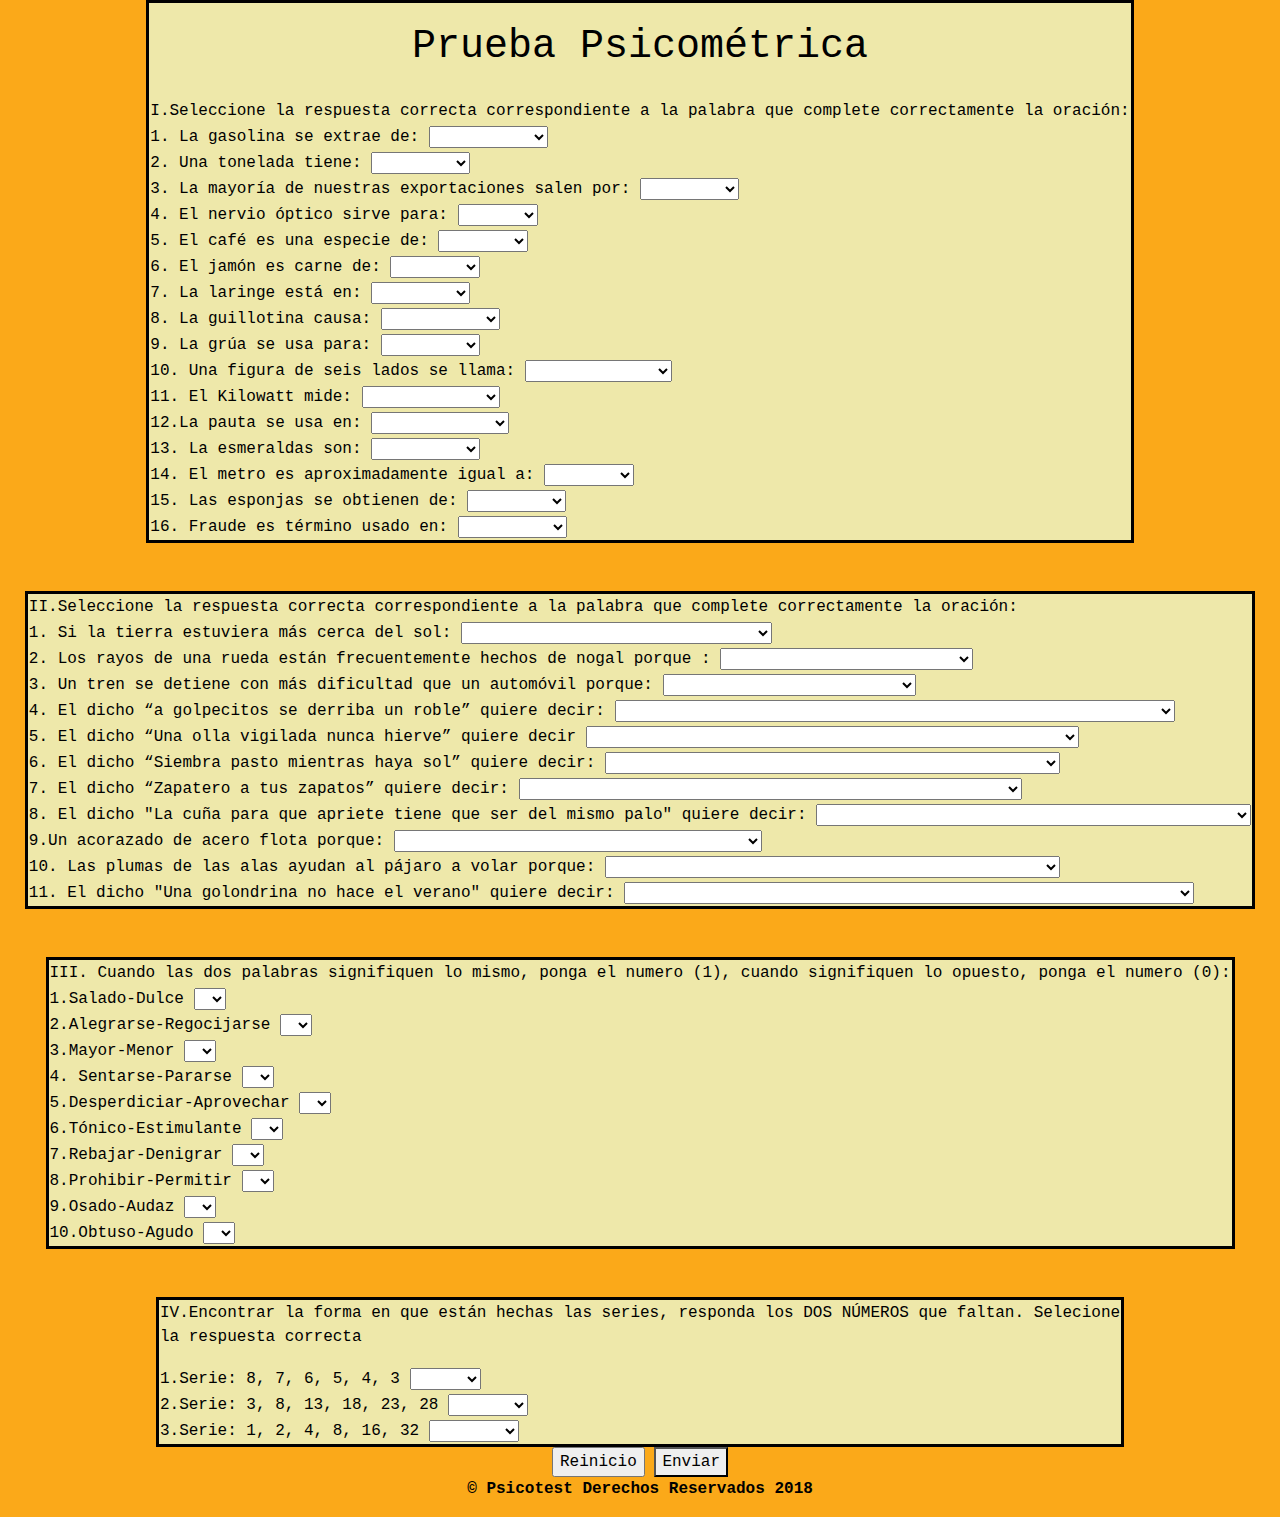
<file: test2.html>
<!DOCTYPE html>
<html>

<head>
  <meta charset="UTF-8" />
  <meta name="author" />
  <meta content="Equipo 4">
  <link rel="stylesheet" href="https://maxcdn.bootstrapcdn.com/bootstrap/4.0.0/css/bootstrap.min.css">
  <link rel="stylesheet" type="text/css" href="estilo.css">

  <title>Psicotest</title>
</head>
<body id="dulces">
<form id="ec2">
  <center>
    <table>
      <tr>
        <td id="ph" colspan="3">
          <h1>Prueba Psicométrica </h1>
        </td>

      </tr>
        <tr>
          <td> I.Seleccione la respuesta correcta correspondiente a la palabra que complete correctamente la oración: </td>
        </tr>
        <tr>
          <td class="test">1. La gasolina se extrae de:
            <select id="1" name="1" class="test" size=1 cols=4 NAME="">
      <option selected value= "Selecciona una"></option>
      <option value="1">Granos</option>
      <option value="2">Petróleo</option>
      <option value="3">Trementina</option>
      <option value="4">Semillaz</option>
      </select></td>
  </tr>

        <tr>
          <td class="test">2. Una tonelada tiene:
            <select  id="2" name="2" class="test" size=1 cols=4 NAME="">
      <option selected value= "Selecciona una"></option>
      <option value="1">1000 kgs</option>
      <option value="2">2000 kgs</option>
      <option value="3">3000 kgs</option>
      <option value="4">4000 kgs</option>
      </select></td>
        </tr>

        <tr>
          <td class="test">3. La mayoría de nuestras exportaciones salen por:
            <select id="3" name="3" class="test" size=1 cols=4 NAME="">
      <option selected value= "Selecciona una"></option>
      <option value="1">Mazatlán</option>
      <option value="2">Veracruz</option>
      <option value="3">Progreso</option>
      <option value="4">Acapulco</option>
      </select></td>
        </tr>

        <tr>
          <td class="test">4. El nervio óptico sirve para:
            <select id="4" name="4" class="test" size=1 cols=4 NAME="">
      <option selected value= "Selecciona una"></option>
      <option value="1">Ver</option>
      <option value="2">Oír</option>
      <option value="3">Probar</option>
      <option value="4">Sentir</option>
      </select></td>
        </tr>

        <tr>
          <td class="test">5. El café es una especie de:
            <select id="5" name="5" class="test" size=1 cols=4 NAME="">
      <option selected value= "Selecciona una"></option>
      <option value="1">Corteza</option>
      <option value="2">Fruto</option>
      <option value="3">Hojas</option>
      <option value="4">Raíz</option>
      </select></td>
        </tr>

        <tr>
          <td class="test">6. El jamón es carne de:
            <select id="6" name="6" class="test" size=1 cols=4 NAME="">
      <option selected value= "Selecciona una"></option>
      <option value="1">Carnero</option>
      <option value="2">Vaca</option>
      <option value="3">Gallina</option>
      <option value="4">Cerdo</option>
      </select></td>
        </tr>

        <tr>
          <td class="test">7. La laringe está en:
            <select id="7" name="7" class="test" size=1 cols=4 NAME="">
      <option selected value= "Selecciona una"></option>
      <option value="1">Abdomen</option>
      <option value="2">Cabeza</option>
      <option value="3">Garganta</option>
      <option value="4">Espalda</option>
      </select></td>
        </tr>

        <tr>
          <td class="test">8. La guillotina causa:
            <select id="8" name="8" class="test" size=1 cols=4 NAME="">
      <option selected value= "Selecciona una"></option>
      <option value="1">Muerte</option>
      <option value="2">Enfermedad</option>
      <option value="3">Fiebre</option>
      <option value="4">Malestar</option>
      </select></td>
        </tr>

        <tr>
          <td class="test">9. La grúa se usa para:
            <select id="9" name="9" class="test" size=1 cols=4 NAME="">
      <option selected value= "Selecciona una"></option>
      <option value="1">Perforar</option>
      <option value="2">Cortar</option>
      <option value="3">Levantar</option>
      <option value="4">Exprimir</option>
      </select></td>
        </tr>

        <tr>
          <td class="test">10. Una figura de seis lados se llama:
            <select id="10" name="10" class="test" size=1 cols=4 NAME="">
      <option selected value= "Selecciona una"></option>
      <option value="1">Pentágono</option>
      <option value="2">Paralelogramo</option>
      <option value="3">Héxagono</option>
      <option value="4">Trapecio</option>
      </select></td>
        </tr>

        <tr>
          <td class="test">11. El Kilowatt mide:
            <select id="11" name="11" class="test" size=1 cols=4 NAME="">
      <option selected value= "Selecciona una"></option>
      <option value="1">Lluvia</option>
      <option value="2">Viento</option>
      <option value="3">Electricidad</option>
      <option value="4">Presión</option>
      </select></td>
        </tr>

        <tr>
          <td class="test">12.La pauta se usa en:
            <select id="12" name="12" class="test" size=1 cols=4 NAME="">
      <option selected value= "Selecciona una"></option>
      <option value="1">Agricultura</option>
      <option value="2">Música</option>
      <option value="3">Fotografía</option>
      <option value="4">Estenografía</option>
      </select></td>
        </tr>

        <tr>
          <td class="test">13. La esmeraldas son:
            <select id="13" name="13" class="test" size=1 cols=4 NAME="">
      <option selected value= "Selecciona una"></option>
      <option value="1">Azules</option>
      <option value="2">Verdes</option>
      <option value="3">Rojas</option>
      <option value="4">Amarillas</option>
      </select></td>
        </tr>

        <tr>
          <td class="test">14. El metro es aproximadamente igual a:
            <select id="14" name="14" class="test" size=1 cols=4 NAME="">
      <option selected value= "Selecciona una"></option>
      <option value="1">Pie</option>
      <option value="2">Pulgada</option>
      <option value="3">Yarda</option>
      <option value="4">Milla</option>
      </select></td>
        </tr>

        <tr class="test">
          <td>15. Las esponjas se obtienen de:
            <select id="15" name="15" class="test" size=1 cols=4 NAME="">
      <option selected value= "Selecciona una"></option>
      <option value="1">Animales</option>
      <option value="2">Hierbas</option>
      <option value="3">Bosques</option>
      <option value="4">Minas</option>
      </select></td>
        </tr>

        <tr>
          <td class="test">16. Fraude es término usado en:
            <select id="16" name="16" class="test" size=1 cols=4 NAME="">
      <option selected value= "Selecciona una"></option>
      <option value="1">Medicina</option>
      <option value="2">Teología</option>
      <option value="3">leyes</option>
      <option value="4">Pedagogía</option>
      </select></td>
        </tr>
    </table>
    <br> <br>

    <table>
        <tr>
          <td> II.Seleccione la respuesta correcta correspondiente a la palabra que complete correctamente la oración:</td>
        </tr>

        <tr>
          <td class="test">1. Si la tierra estuviera más cerca del sol:
            <select id="17" name="17" class="test" size=1 cols=3 NAME="">
      <option selected value= "Selecciona una"></option>
      <option value="1">Las estrellas desaparecerían</option>
      <option value="2">Los meses serían largos</option>
      <option value="3">La tierra estaría más caliente </option>
      </select></td>
        </tr>

        <tr>
          <td class="test"> 2. Los rayos de una rueda están frecuentemente hechos de nogal porque :
            <select id="18" name="18" class="test" size=1 cols=3 NAME="">
      <option selected value= "Selecciona una"></option>
      <option value="1">El nogal es fuerte</option>
      <option value="2">Se corta fácilmente</option>
      <option value="3">Sus frenos no son buenos </option>    
      </select></td>
        </tr>

        <tr>
          <td class="test">3. Un tren se detiene con más dificultad que un automóvil porque:
            <select id="19" name="19" class="test" size=1 cols=3 NAME="">
      <option selected value= "Selecciona una"></option>
      <option value="1">Tiene más ruedas</option>
      <option value="2">Es más pesado</option>
      <option value="3">Sus frenos no son buenos</option>
      </select></td>
        </tr>

        <tr>
          <td class="test">4. El dicho “a golpecitos se derriba un roble” quiere decir:
            <select id="20" name="20" class="test" size=1 cols=3 NAME="">
      <option selected value= "Selecciona una"></option>
      <option value="1">Que los robles son débiles</option>
      <option value="2">Que son mejores los golpes pequeños</option>
      <option value="3">Que el esfuerzo constante logra resultados sorprendentes</option>
      </select></td>
        </tr>

        <tr>
          <td class="test">5. El dicho “Una olla vigilada nunca hierve” quiere decir
            <select id="21" name="21" class="test" size=1 cols=3 NAME="">
      <option selected value= "Selecciona una"></option>
      <option value="1">Que no debemos vigilarla cuando está en el fuego7</option>
      <option value="2">Que tarda en hervir</option>
      <option value="3">Que el tiempo se alarga cuando esperamos algo</option>
      </select></td>
        </tr>

        <tr>
          <td class="test">6. El dicho “Siembra pasto mientras haya sol” quiere decir:
            <select id="22" name="22" class="test" size=1 cols=3 NAME="">
      <option selected value= "Selecciona una"></option>
      <option value="1">Que el pasto se siembra en verano</option>
      <option value="2">Que debemos aprovechar nuestras oportunidades</option>
      <option value="3">Que el pasto no debe cortarse en la noche</option>
      </select></td>
        </tr>

        <tr>
          <td class="test">7. El dicho “Zapatero a tus zapatos” quiere decir:
            <select id="23" name="23" class="test" size=1 cols=3 NAME="">
      <option selected value= "Selecciona una"></option>
      <option value="1">Que el zapatero no debe abandonar sus zapatos</option>
      <option value="2">Que los zapateros no deben estar ociosos</option>
      <option value="3">Que debemos trabajar en lo que podamos hacer mejor</option>
      </select></td>
        </tr>

        <tr>
          <td class="test">8. El dicho "La cuña para que apriete tiene que ser del mismo palo" quiere decir:
            <select id="24" name="24" class="test" size=1 cols=3 NAME="">
      <option selected value= "Selecciona una"></option>
      <option value="1">Que el palo sirve para apretar</option>
      <option value="2">Que las cuñas siempre son de madera.</option>
      <option value="3">Nos exigen más las personas que nos conocen</option>
      </select>
        </tr>

        <tr>
          <td class="test">9.Un acorazado de acero flota porque:
            <select id="25" name="25" class="test" size=1 cols=3 NAME="">
      <option selected value= "Selecciona una"></option>
      <option value="1">La maquina lo hace flotar</option>
      <option value="2">Porque tiene grandes espacios huecos</option>
      <option value="3">Contiene algo de madera</option>
      </select></td>
        </tr>

        <tr>
          <td class="test">10. Las plumas de las alas ayudan al pájaro a volar porque:
            <select id="26" name="26"class="test" size=1 cols=3 NAME="">
      <option selected value= "Selecciona una"></option>
      <option value="1">Las alas ofrecen una amplia superficie ligera</option>
      <option value="2"> Mantiene el aire afuera del cuerpo</option>
      <option value="3">Disminuye su peso</option>
      </select></td>
        </tr>

        <tr>
          <td class="test">11. El dicho "Una golondrina no hace el verano" quiere decir:
            <select id="27" name="27" class="test" size=1 cols=3 NAME="">
      <option selected value= "Selecciona una"></option>
      <option value="1">Que las golondrinas regresan</option>
      <option value="2">Que un simple dato no es suficiente</option>
      <option value="3">Que los pájaros se agregan a nuestros placeres del verano</option>
      </select></td>
        </tr>
        
    </table>
<br> <br>
    <table>
        <tr>
          <td> III. Cuando las dos palabras signifiquen lo mismo, ponga el numero (1), cuando signifiquen lo opuesto,
          ponga el numero (0): </td>
        </tr>

        <tr>
          <td class="test">1.Salado-Dulce
            <select id="28" name="28" class="test" size=1 cols=2 NAME="">
      <option selected value= "Selecciona una"></option>
      <option value="1">0</option>
      <option value="2">1</option>
      </select></td>
        </tr>

        <tr>
          <td class="test"> 2.Alegrarse-Regocijarse
            <select id="29" name="29" class="test" size=1 cols=2 NAME="">
      <option selected value= "Selecciona una"></option>
      <option value="1">0</option>
      <option value="2">1</option>
      </select></td>
        </tr>

        <tr>
          <td class="test">3.Mayor-Menor
            <select id="30" name="30" class="test" size=1 cols=2 NAME="">
      <option selected value= "Selecciona una"></option>
      <option value="1">0</option>
      <option value="2">1</option>
      </select></td>
        </tr>

        <tr>
          <td class="test">4. Sentarse-Pararse
            <select id="31" name="31" class="test" size=1 cols=2 NAME="">
      <option selected value= "Selecciona una"></option>
      <option value="1">0</option>
      <option value="2">1</option>
      </select></td>
        </tr>

        <tr>
          <td class="test">5.Desperdiciar-Aprovechar
            <select id="32" name="32" class="test" size=1 cols=2 NAME="">
      <option selected value= "Selecciona una"></option>
      <option value="1">0</option>
      <option value="2">1 </option>
      </select></td>
        </tr>

        <tr>
          <td class="test">6.Tónico-Estimulante
            <select id="33" name="33" class="test" size=1 cols=2 NAME="">
      <option selected value= "Selecciona una"></option>
      <option value="1">0</option>
      <option value="2">1</option>
      </select></td>
        </tr>

        <tr>
          <td class="test">7.Rebajar-Denigrar
            <select id="34" name="34" class="test" size=1 cols=2 NAME="">
      <option selected value= "Selecciona una"></option>
      <option value="1">0</option>
      <option value="2">1</option>
      </select></td>
        </tr>

        <tr>
          <td class="test">8.Prohibir-Permitir
            <select id="35" name="35" class="test" size=1 cols=2 NAME="">
      <option selected value= "Selecciona una"></option>
      <option value="1">0</option>
      <option value="2">1</option>
      </select></td>
        </tr>

        <tr>
          <td class="test">9.Osado-Audaz
            <select id="36" name="36" class="test" size=1 cols=2 NAME="">
      <option selected value= "Selecciona una"></option>
      <option value="1">0</option>
      <option value="2">1</option>
      </select></td>
        </tr>

        <tr>
          <td class="test">10.Obtuso-Agudo
            <select id="37" name="37" class="test" size=1 cols=2 NAME="">
      <option selected value= "Selecciona una"></option>
      <option value="1">0</option>
      <option value="2">1</option>
      </select></td>
        </tr>
    </table>

    <table>
        <tr>
          <td> IV.Encontrar la forma en que están hechas las series, responda los DOS NÚMEROS que faltan. Selecione
            <p>la respuesta correcta </td>
        </tr>

        <tr>
          <td class="test"> 1.Serie: 8, 7, 6, 5, 4, 3
            <select id="38" name="38" size=1 cols=2 NAME="calificacion">
      <option selected value= "Selecciona una"></option>
      <option value="1">2 ,1</option>
      <option value="2">10, 9</option>
      </select></td>
        </tr>

        <tr>
          <td class="test"> 2.Serie: 3, 8, 13, 18, 23, 28
            <select id="39" name="39" size=1 cols=2 NAME="calificacion">
      <option selected value= "Selecciona una"></option>
      <option value="1">34, 33</option>
      <option value="2">33, 38</option>
      </select></td>
        </tr>

        <tr>
          <td class="test">3.Serie: 1, 2, 4, 8, 16, 32
            <select id="40" name="40" size=1 cols=2 NAME="calificacion">
      <option selected value= "Selecciona una"></option>
      <option value="1">64, 122</option>
      <option value="2">64, 128</option>
      </select></td>
        </tr>
        <br><br>
        <div id="resEmp"></div>
      </table>
            <input type="RESET" value="Reinicio">
            <button id="submit" style="text-align:center;">Enviar</button>
    <footer>
      <p> &copy; Psicotest Derechos Reservados 2018</p>
    </footer>
  </center>
</body>
<script src="https://code.jquery.com/jquery-3.2.1.min.js"></script>
<script src="https://cdnjs.cloudflare.com/ajax/libs/popper.js/1.12.9/umd/popper.min.js"></script>
<script src="https://maxcdn.bootstrapcdn.com/bootstrap/4.0.0/js/bootstrap.min.js"></script>
<script type="text/javascript">
 $("#enviar").click(function() { 
     var datos =new FormData($("#ec2")[0]);
     $.ajax({ 
        url: 'config/procesos.php', 
        type: 'POST',
        data: datos, 
        contentType: false,
        processData: false;
        seccess: function (data){
          if (data == "1"){
          $(location).attr ("href", "admin.html");
          }else {
            $("#resEmp").html('< div class="alert alert-danger" role="alert">' + data + '</div>');
          }
        }
      });
  });
</script>

</html>
</file>
<file: estilo.css>
body
{
	color:black;
	font-family: Rockwell, Courier, Georgia, Times, "Times New Roman", serif;
 	background-color:#FBA919;
}

h1, #dtx, #dias, h2, #hh
{
	background-color: #EEE8AA;
}
#header{
   text-align: center;
	padding-left: 12%;
   font-size: 150%;
}

#nombre, h1, #top, h2, #abt, b, #head, #dtx, #prod, #hr, #formu
{
	text-align: center;
}

#nombre,#dul{
	background-attachment: fixed;
	background-size: 100%;
	padding: 0% 32% 0% 1%;
	color: #FBA919;
}

#tab{
	padding-left: 2%;
	border: double;
	font-size: 75%;
}

#hr
{
    margin-top: 6%;
    padding-left: 4%;
	padding-right: 4%;
	font-size: 150%;

}

table
{
  background-color:#EEE8AA;
  padding:2%;
  border-style: solid;
  border-color: black;
}


#top
{
	font-size: 200%;
	padding-top: 2.5%;
	padding-bottom: 3.5%;
	padding-left: 8%;
}

h2
{
	position: absolute;
	top: -25px;
	left: 0;
	width: 100%;
	text-decoration: underline;
	font-size: 16;
}



 #ph
{
	padding: 2%;
	font-size: 180%;
	

}


footer
{
	color: black;
	font-weight: bold;
	
}

input[type="submit"] {
    border-radius: 5px;
    margin: 10px 0;
    background: #0088B2;
    color: #fff;
    padding: 8px 14px;
    font-weight: bold;
    border: none;
    cursor: pointer;
   
}
</file>
